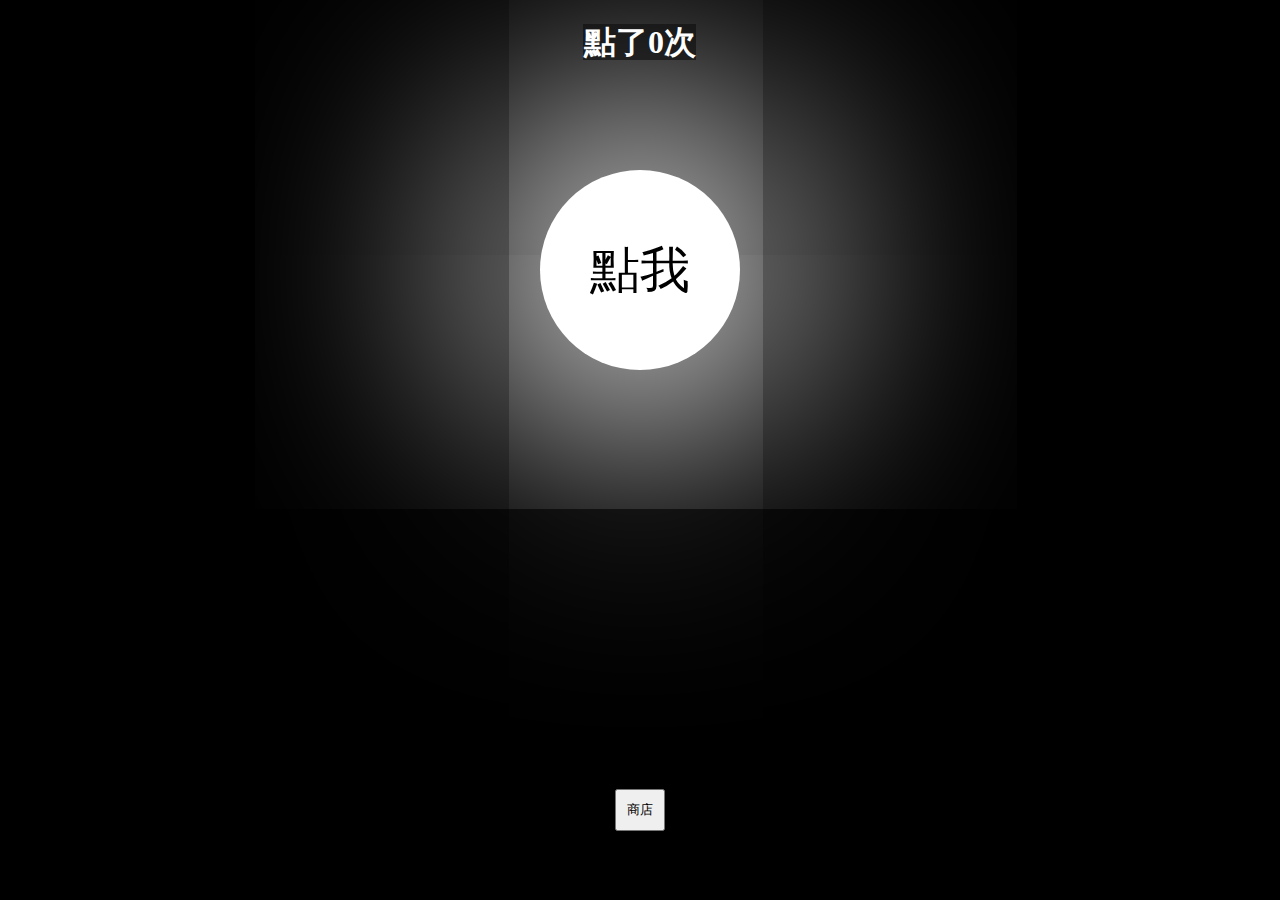
<file: index.html>
<!DOCTYPE html>
<html lang="en">

<head>
    <meta charset="UTF-8">
    <meta name="viewport" content="width=device-width, initial-scale=1.0">
    <link rel="stylesheet" href="style.css">
    <title>Document</title>
</head>

<body>
    <h1 id="count">
        點了0次
    </h1>
    <button class="press" id="press" onclick="clicck()">點我</button>
    <a href="shop.html">
        <button class="shop">
            商店
        </button>
    </a>
    <script src="main.js"></script>

</body>

</html>
</file>
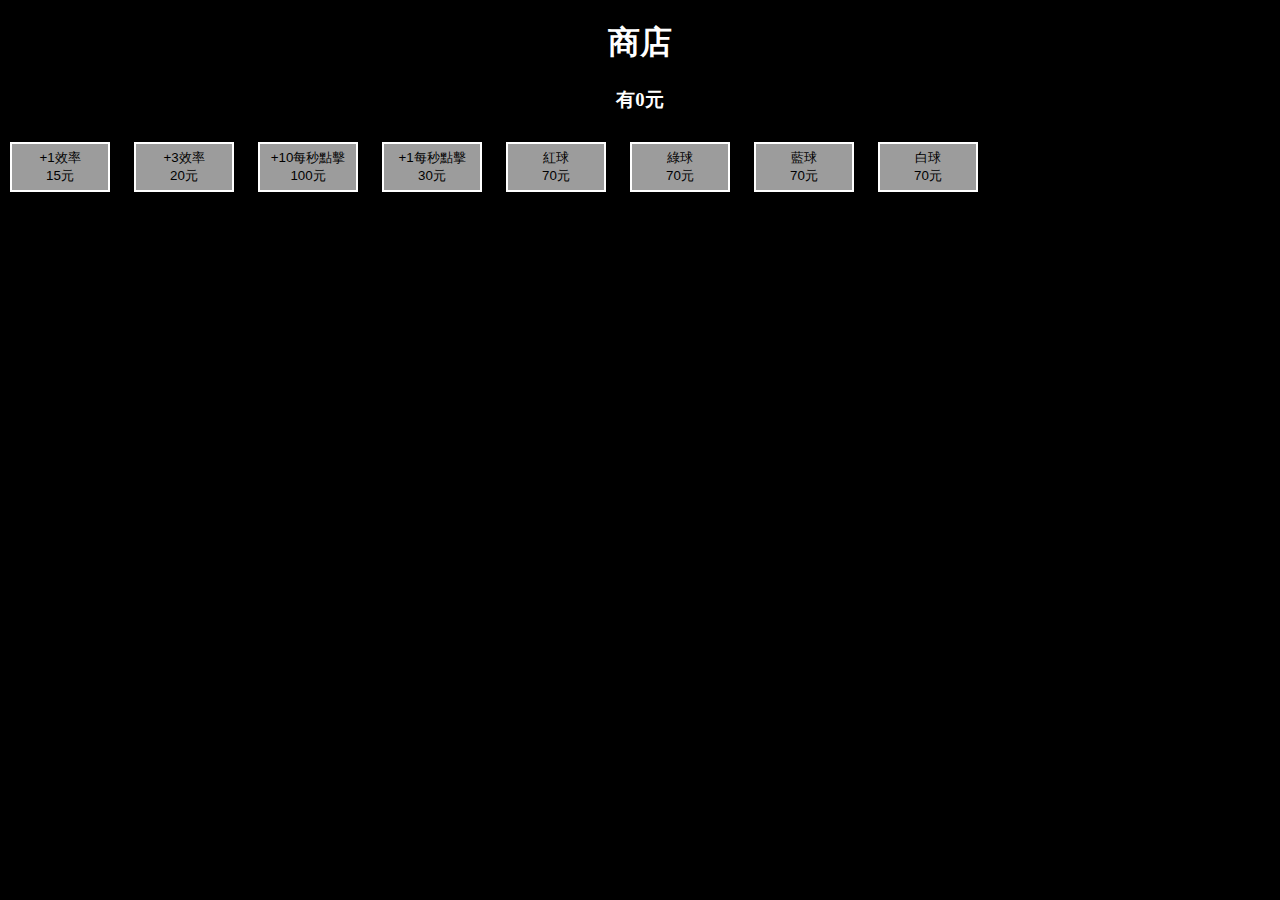
<file: shop.html>
<!DOCTYPE html>
<html lang="en">
<head>
    <meta charset="UTF-8">
    <meta name="viewport" content="width=device-width, initial-scale=1.0">
    <title>Document</title>
</head>
<body>
    <link rel="stylesheet" href="style.css">
    <h1>商店</h1>
    <h3 id="s">有元</h3>
    <button class="block" onclick="add(1,15)">+1效率 <br> 15元</button>
    <button class="block" onclick="add(3,20)">+3效率 <br> 20元</button>
    <button class="block" onclick="addsps(1,100)">+10每秒點擊 <br> 100元</button>
    <button class="block" onclick="addsps(1,30)">+1每秒點擊 <br> 30元</button>
    <button class="block" onclick="collor('red')">紅球 <br> 70元</button>
    <button class="block" onclick="collor('green')">綠球 <br> 70元</button>
    <button class="block" onclick="collor('blue')">藍球 <br> 70元</button>
    <button class="block" onclick="collor('white')">白球 <br> 70元</button>
    <script src="shop.js" id="a"></script>
</body>
</html>
</file>
<file: style.css>
body {
    background-color: black;
    margin: 0px;
    color: #ffffff;
}

.press{
    border: 0px;
    background-color: #eeeeee;
    position: absolute;
    top: 30%;
    left: 50%;
    transform: translate(-50%, -50%);
    padding: 10px;
    text-align: center;
    border-radius: 50%;
    height: 200px;
    width: 200px;
    display:inline-block;
    font-size:50px ;
}

h1 {
    text-align: center;
}
h3 {
    text-align: center;
}
.shop {
    position: absolute;
    top: 90%;
    left: 50%;
    transform: translate(-50%, -50%);
    padding: 10px;
}

.block {
    width: 100px;
    height: 50px;
    border-color: #ffffff;
    border: -15px;
    border-style: solid;
    background-color: #9c9c9c;
    text-align: center;
    margin: 10px;
}
</file>
